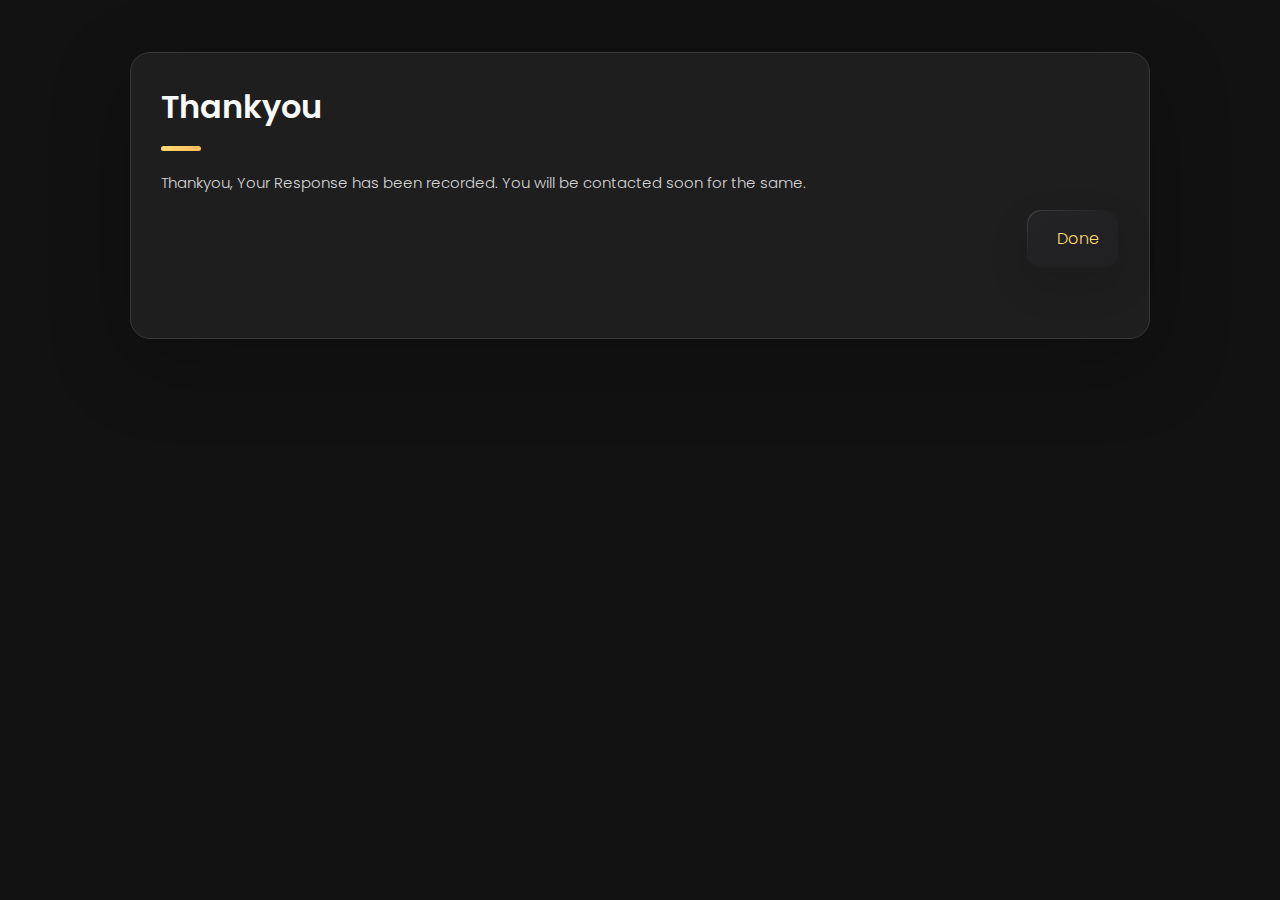
<file: submitted.html>
<!DOCTYPE html>
<html lang="en">

<head>
  <meta charset="UTF-8">
  <meta http-equiv="X-UA-Compatible" content="IE=edge">
  <!-- <meta http-equiv='refresh' content='10; URL=https://priyanshulanjewar.me/'> -->
  <meta name="viewport" content="width=device-width, initial-scale=1.0">
  <title>Portfolio - Priyanshu Lanjewar</title>

  <!--
    - favicon
  -->
  <link rel="shortcut icon" href="./assets/images/logo.ico" type="image/x-icon">

  <!--
    - custom css link
  -->
  <link rel="stylesheet" href="./assets/css/style.css">

  <!--
    - google font link
  -->
  <link rel="preconnect" href="https://fonts.googleapis.com">
  <link rel="preconnect" href="https://fonts.gstatic.com" crossorigin>
  <link href="https://fonts.googleapis.com/css2?family=Poppins:wght@300;400;500;600&display=swap" rel="stylesheet">
</head>
<body>
    <br><br>
    <center>
    <table width="80%">
    <tr>
        <td><article class="about  active" >

        <header>
          <h2 class="h2 article-title">Thankyou</h2>
        </header>
    
        <section class="about-text">
          <p>Thankyou, Your Response has been recorded. You will be contacted soon for the same.</p>
          <p>
            <form action="https://priyanshulanjewar.me">
            <button class="form-btn" type="submit" data-form-btn>
            <ion-icon name="paper-plane"></ion-icon>
            <span>Done</span>
          </button> 
        </form>
    </p>
        </section>
        </article>
        </td>
        </tr>
        </table>
        </center>
   
  
  
</body>
</html>
</file>
<file: assets/css/style.css>
/*-----------------------------------*\
  #style.css
\*-----------------------------------*/


/**
 * copyright 2022 @codewithsadee
 */





/*-----------------------------------*\
  #CUSTOM PROPERTY
\*-----------------------------------*/

:root {

  /**
   * colors
   */

  /* gradient */

  --bg-gradient-onyx: linear-gradient(
    to bottom right, 
    hsl(240, 1%, 25%) 3%, 
    hsl(0, 0%, 19%) 97%
  );
  --bg-gradient-jet: linear-gradient(
    to bottom right, 
    hsla(240, 1%, 18%, 0.251) 0%, 
    hsla(240, 2%, 11%, 0) 100%
  ), hsl(240, 2%, 13%);
  --bg-gradient-yellow-1: linear-gradient(
    to bottom right, 
    hsl(45, 100%, 71%) 0%, 
    hsla(36, 100%, 69%, 0) 50%
  );
  --bg-gradient-yellow-2: linear-gradient(
    135deg, 
    hsla(45, 100%, 71%, 0.251) 0%, 
    hsla(35, 100%, 68%, 0) 59.86%
  ), hsl(240, 2%, 13%);
  --border-gradient-onyx: linear-gradient(
    to bottom right, 
    hsl(0, 0%, 25%) 0%, 
    hsla(0, 0%, 25%, 0) 50%
  );
  --text-gradient-yellow: linear-gradient(
    to right, 
    hsl(45, 100%, 72%), 
    hsl(35, 100%, 68%)
  );

  /* solid */

  --jet: hsl(0, 0%, 22%);
  --onyx: hsl(240, 1%, 17%);
  --eerie-black-1: hsl(240, 2%, 13%);
  --eerie-black-2: hsl(240, 2%, 12%);
  --smoky-black: hsl(0, 0%, 7%);
  --white-1: hsl(0, 0%, 100%);
  --white-2: hsl(0, 0%, 98%);
  --orange-yellow-crayola: hsl(45, 100%, 72%);
  --vegas-gold: hsl(45, 54%, 58%);
  --light-gray: hsl(0, 0%, 84%);
  --light-gray-70: hsla(0, 0%, 84%, 0.7);
  --bittersweet-shimmer: hsl(0, 43%, 51%);

  /**
   * typography
   */

  /* font-family */
  --ff-poppins: 'Poppins', sans-serif;

  /* font-size */
  --fs-1: 24px;
  --fs-2: 18px;
  --fs-3: 17px;
  --fs-4: 16px;
  --fs-5: 15px;
  --fs-6: 14px;
  --fs-7: 13px;
  --fs-8: 11px;

  /* font-weight */
  --fw-300: 300;
  --fw-400: 400;
  --fw-500: 500;
  --fw-600: 600;

  /**
   * shadow
   */
  
  --shadow-1: -4px 8px 24px hsla(0, 0%, 0%, 0.25);
  --shadow-2: 0 16px 30px hsla(0, 0%, 0%, 0.25);
  --shadow-3: 0 16px 40px hsla(0, 0%, 0%, 0.25);
  --shadow-4: 0 25px 50px hsla(0, 0%, 0%, 0.15);
  --shadow-5: 0 24px 80px hsla(0, 0%, 0%, 0.25);

  /**
   * transition
   */

  --transition-1: 0.25s ease;
  --transition-2: 0.5s ease-in-out;

}


/*-----------------------------------*\
  #BLOG – FINAL CLEAN VERSION
\*-----------------------------------*/

.blog-posts {
  margin-bottom: 30px;
}

.blog-posts-list {
  display: flex;
  flex-direction: column;
  gap: 16px;
}

/* Card */
.blog-post-item > a {
  display: flex;
  flex-direction: column; /* mobile first */
  background: var(--eerie-black-2); /* SINGLE background */
  border-radius: 16px;
  box-shadow: var(--shadow-4);
  overflow: hidden;
}

/* ❌ REMOVE layered background */
.blog-post-item > a::before {
  display: none;
}

/* Image */
.blog-banner-box {
  width: 100%;
  aspect-ratio: 16 / 9;
  overflow: hidden;
}

.blog-banner-box img {
  width: 100%;
  height: 100%;
  object-fit: cover;
  display: block;
}

/* Content */
.blog-content {
  padding: 12px;
}

.blog-item-title {
  font-size: var(--fs-5);
  font-weight: var(--fw-500);
  line-height: 1.4;
  margin-bottom: 4px;
  color: var(--white-2);
}

.blog-text {
  font-size: var(--fs-6);
  color: var(--light-gray);
  line-height: 1.5;
  margin: 0;
}

/* Hover */
.blog-post-item > a:hover .blog-item-title {
  color: var(--orange-yellow-crayola);
}

/*-----------------------------------*\
  #BLOG – DESKTOP (YouTube style)
\*-----------------------------------*/

@media (min-width: 768px) {

  .blog-post-item > a {
    flex-direction: row;
    align-items: center;    
    gap: 16px;
  }

  .blog-banner-box {
    padding: 10px;
    width: 160px;
    aspect-ratio: 4 / 3;
    flex-shrink: 0;
    align-self: center; 
  }

  .blog-content {
    padding: 10px 14px;
  }

}

.blog-banner-box img {
  border-radius: 12px;       /* keeps image corners clean */
}


/*-----------------------------------*\
  #BLOG – DESKTOP LAYOUT
\*-----------------------------------*/




/*-----------------------------------*\
  #RESET
\*-----------------------------------*/

*, *::before, *::after {
  margin: 0;
  padding: 0;
  box-sizing: border-box;
}

a { text-decoration: none; }

li { list-style: none; }

img, ion-icon, a, button, time, span { display: block; }

button {
  font: inherit;
  background: none;
  border: none;
  text-align: left;
  cursor: pointer;
}

input, textarea {
  display: block;
  width: 100%;
  background: none;
  font: inherit;
}

::selection {
  background: var(--orange-yellow-crayola);
  color: var(--smoky-black);
}

:focus { outline-color: var(--orange-yellow-crayola); }

html { font-family: var(--ff-poppins); }

body { background: var(--smoky-black); }





/*-----------------------------------*\
  #REUSED STYLE
\*-----------------------------------*/

.sidebar,
article {
  background: var(--eerie-black-2);
  border: 1px solid var(--jet);
  border-radius: 20px;
  padding: 15px;
  box-shadow: var(--shadow-1);
  z-index: 1;
}

.separator {
  width: 100%;
  height: 1px;
  background: var(--jet);
  margin: 16px 0;
}

.icon-box {
  position: relative;
  background: var(--border-gradient-onyx);
  width: 30px;
  height: 30px;
  border-radius: 8px;
  display: flex;
  justify-content: center;
  align-items: center;
  font-size: 16px;
  color: var(--orange-yellow-crayola);
  box-shadow: var(--shadow-1);
  z-index: 1;
}

.icon-box::before {
  content: "";
  position: absolute;
  inset: 1px;
  background: var(--eerie-black-1);
  border-radius: inherit;
  z-index: -1;
}

.icon-box ion-icon { --ionicon-stroke-width: 35px; }

article { display: none; }

article.active {
  display: block;
  animation: fade 0.5s ease backwards;
}

@keyframes fade {
  0% { opacity: 0; }
  100% { opacity: 1; }
}

.h2,
.h3,
.h4,
.h5 {
  color: var(--white-2);
  text-transform: capitalize;
}

.h2 { font-size: var(--fs-1); }

.h3 { font-size: var(--fs-2); }

.h4 { font-size: var(--fs-4); }

.h5 {
  font-size: var(--fs-7);
  font-weight: var(--fw-500);
}

.article-title {
  position: relative;
  padding-bottom: 7px;
}

.article-title::after {
  content: "";
  position: absolute;
  bottom: 0;
  left: 0;
  width: 30px;
  height: 3px;
  background: var(--text-gradient-yellow);
  border-radius: 3px;
}

.has-scrollbar::-webkit-scrollbar {
  width: 5px; /* for vertical scrollbar */
  height: 5px; /* for horizontal scrollbar */
}

.has-scrollbar::-webkit-scrollbar-track {
  background: var(--onyx);
  border-radius: 5px;
}

.has-scrollbar::-webkit-scrollbar-thumb {
  background: var(--orange-yellow-crayola);
  border-radius: 5px;
}

.has-scrollbar::-webkit-scrollbar-button { width: 20px; }

.content-card {
  position: relative;
  width: max-content;
  background: var(--border-gradient-onyx);
  padding-top: 45px;
  border-radius: 14px;
  box-shadow: var(--shadow-2);
  cursor: pointer;
  z-index: 1;
}

.content-card::before {
  content: "";
  position: absolute;
  inset: 1px;
  background: var(--bg-gradient-jet);
  border-radius: inherit;
  z-index: -1;
}





/*-----------------------------------*\
  #MAIN
\*-----------------------------------*/

main {
  margin: 15px 12px;
  margin-bottom: 75px;
  min-width: 259px;
}





/*-----------------------------------*\
  #SIDEBAR
\*-----------------------------------*/

.sidebar {
  margin-bottom: 15px;
  max-height: 112px;
  overflow: hidden;
  transition: var(--transition-2);
}

.sidebar.active { max-height: 405px; }

.sidebar-info {
  position: relative;
  display: flex;
  justify-content: flex-start;
  align-items: center;
  gap: 15px;
}

.avatar-box {
  background: var(--bg-gradient-onyx);
  border-radius: 20px;
}

.info-content .name {
  color: var(--white-2);
  font-size: var(--fs-3);
  font-weight: var(--fw-500);
  letter-spacing: -0.25px;
  margin-bottom: 10px;
}

.info-content .title {
  color: var(--white-1);
  background: var(--onyx);
  font-size: var(--fs-8);
  font-weight: var(--fw-300);
  width: max-content;
  padding: 3px 12px;
  border-radius: 8px;
}

.info_more-btn {
  position: absolute;
  top: -15px;
  right: -15px;
  border-radius: 0 15px;
  font-size: 13px;
  color: var(--orange-yellow-crayola);
  background: var(--border-gradient-onyx);
  padding: 10px;
  box-shadow: var(--shadow-2);
  transition: var(--transition-1);
  z-index: 1;
}

.info_more-btn::before {
  content: "";
  position: absolute;
  inset: 1px;
  border-radius: inherit;
  background: var(--bg-gradient-jet);
  transition: var(--transition-1);
  z-index: -1;
}

.info_more-btn:hover,
.info_more-btn:focus { background: var(--bg-gradient-yellow-1); }

.info_more-btn:hover::before,
.info_more-btn:focus::before { background: var(--bg-gradient-yellow-2); }

.info_more-btn span { display: none; }

.sidebar-info_more {
  opacity: 0;
  visibility: hidden;
  transition: var(--transition-2);
}

.sidebar.active .sidebar-info_more {
  opacity: 1;
  visibility: visible;
}

.contacts-list {
  display: grid;
  grid-template-columns: 1fr;
  gap: 16px;
}

.contact-item {
  min-width: 100%;
  display: flex;
  align-items: center;
  gap: 16px;
}

.contact-info {
  max-width: calc(100% - 46px);
  width: calc(100% - 46px);
}

.contact-title {
  color: var(--light-gray-70);
  font-size: var(--fs-8);
  text-transform: uppercase;
  margin-bottom: 2px;
}

.contact-info :is(.contact-link, time, address) {
  color: var(--white-2);
  font-size: var(--fs-7);
}

.contact-info address { font-style: normal; }

.social-list {
  display: flex;
  justify-content: flex-start;
  align-items: center;
  gap: 15px;
  padding-bottom: 4px;
  padding-left: 7px;
}

.social-item .social-link {
  color: var(--light-gray-70);
  font-size: 18px;
}


.social-item .social-link:hover { color: var(--light-gray); }





/*-----------------------------------*\
  #NAVBAR
\*-----------------------------------*/

.navbar {
  position: fixed;
  bottom: 0;
  left: 0;
  width: 100%;
  background: hsla(240, 1%, 17%, 0.75);
  backdrop-filter: blur(10px);
  border: 1px solid var(--jet);
  border-radius: 12px 12px 0 0;
  box-shadow: var(--shadow-2);
  z-index: 5;
}

.navbar-list {
  display: flex;
  flex-wrap: wrap;
  justify-content: center;
  align-items: center;
  padding: 0 10px;
}

.navbar-link {
  color: var(--light-gray);
  font-size: var(--fs-8);
  padding: 20px 7px;
  transition: color var(--transition-1);
}

.navbar-link:hover,
.navbar-link:focus { color: var(--light-gray-70); }

.navbar-link.active { color: var(--orange-yellow-crayola); }





/*-----------------------------------*\
  #ABOUT
\*-----------------------------------*/

.about .article-title { margin-bottom: 15px; }

.about-text {
  color: var(--light-gray);
  font-size: var(--fs-6);
  font-weight: var(--fw-300);
  line-height: 1.6;
}

.about-text p { margin-bottom: 15px; }



/**
 * #service 
 */

.service { margin-bottom: 35px; }

.service-title { margin-bottom: 20px; }

.service-list {
  display: grid;
  grid-template-columns: 1fr;
  gap: 20px;
}

.service-item {
  position: relative;
  background: var(--border-gradient-onyx);
  padding: 20px;
  border-radius: 14px;
  box-shadow: var(--shadow-2);
  z-index: 1;
}

.service-item::before {
  content: "";
  position: absolute;
  inset: 1px;
  background: var(--bg-gradient-jet);
  border-radius: inherit;
  z-index: -1;
}

.service-icon-box { margin-bottom: 10px; }

.service-icon-box img { margin: auto; }

.service-content-box { text-align: center; }

.service-item-title { margin-bottom: 7px; }

.service-item-text {
  color: var(--light-gray);
  font-size: var(--fs-6);
  font-weight: var(--fw-3);
  line-height: 1.6;
}


/**
 * #subofint 
 */

.subofint { margin-bottom: 30px; }

.subofint-title { margin-bottom: 20px; }

.subofint-list {
  display: flex;
  justify-content: flex-start;
  align-items: flex-start;
  gap: 15px;
  margin: 0 -15px;
  padding: 25px 15px;
  padding-bottom: 35px;
  overflow-x: auto;
  scroll-behavior: smooth;
  overscroll-behavior-inline: contain;
  scroll-snap-type: inline mandatory;
}

.subofint-item {
  width:auto;
  justify-content: flex-start;
  scroll-snap-align: center;
}

.subofint-avatar-box {
  position: absolute;
  top: 0;
  left: 0;
  transform: translate(15px, -25px);
  background: var(--bg-gradient-onyx);
  border-radius: 14px;
  box-shadow: var(--shadow-1);
}

.subofint-item-title { margin-bottom: 7px; }

.subofint-text {
  color: var(--light-gray);
  font-size: var(--fs-6);
  font-weight: var(--fw-300);
  line-height: 1.6;
  display: -webkit-box;
  line-clamp: 4;
  -webkit-line-clamp: 4;
  -webkit-box-orient: vertical;
  overflow: hidden;
}


/**
 * #subofint-modal
 */

.modal-container {
  position: fixed;
  top: 0;
  left: 0;
  width: 100%;
  height: 100%;
  display: flex;
  justify-content: center;
  align-items: center;
  overflow-y: auto;
  overscroll-behavior: contain;
  z-index: 20;
  pointer-events: none;
  visibility: hidden;
}

.modal-container::-webkit-scrollbar { display: none; }

.modal-container.active {
  pointer-events: all;
  visibility: visible;
}

.overlay {
  position: fixed;
  top: 0;
  left: 0;
  width: 100%;
  height: 100vh;
  background: hsl(0, 0%, 5%);
  opacity: 0;
  visibility: hidden;
  pointer-events: none;
  z-index: 1;
  transition: var(--transition-1);
}

.overlay.active {
  opacity: 0.8;
  visibility: visible;
  pointer-events: all;
}

.subofint-modal {
  background: var(--eerie-black-2);
  position: relative;
  padding: 15px;
  margin: 15px 12px;
  border: 1px solid var(--jet);
  border-radius: 14px;
  box-shadow: var(--shadow-5);
  transform: scale(1.2);
  opacity: 0;
  transition: var(--transition-1);
  z-index: 2;
}

.modal-container.active .subofint-modal {
  transform: scale(1);
  opacity: 1;
}

.modal-close-btn {
  position: absolute;
  top: 15px;
  right: 15px;
  background: var(--onyx);
  border-radius: 8px;
  width: 32px;
  height: 32px;
  display: flex;
  justify-content: center;
  align-items: center;
  color: var(--white-2);
  font-size: 18px;
  opacity: 0.7;
}

.modal-close-btn:hover,
.modal-close-btn:focus { opacity: 1; }

.modal-close-btn ion-icon { --ionicon-stroke-width: 50px; }

.modal-avatar-box {
  background: var(--bg-gradient-onyx);
  width: max-content;
  border-radius: 14px;
  margin-bottom: 15px;
  box-shadow: var(--shadow-2);
}

.modal-img-wrapper > img { display: none; }

.modal-title { margin-bottom: 4px; }

.modal-content time {
  font-size: var(--fs-6);
  color: var(--light-gray-70);
  font-weight: var(--fw-300);
  margin-bottom: 10px;
}

.modal-content p {
  color: var(--light-gray);
  font-size: var(--fs-6);
  font-weight: var(--fw-300);
  line-height: 1.6;
}


/**
 * #clients 
 */

.clients { margin-bottom: 15px; }

.clients-list {
  display: flex;
  justify-content: flex-start;
  align-items: flex-start;
  gap: 15px;
  margin: 0 -15px;
  padding: 25px;
  padding-bottom: 25px;
  overflow-x: auto;
  scroll-behavior: smooth;
  overscroll-behavior-inline: contain;
  scroll-snap-type: inline mandatory;
  scroll-padding-inline: 25px;
}

.clients-item {
  min-width: 50%;
  scroll-snap-align: start;
}

.clients-item img {
  width: 100%;
  filter: grayscale(1);
  transition: var(--transition-1);
}

.clients-item img:hover { filter: grayscale(0); }





/*-----------------------------------*\
  #RESUME
\*-----------------------------------*/

.article-title { margin-bottom: 30px; }


/**
 * education and experience 
 */

.timeline { margin-bottom: 30px; }

.timeline .title-wrapper {
  display: flex;
  align-items: center;
  gap: 15px;
  margin-bottom: 25px;
}

.timeline-list {
  font-size: var(--fs-6);
  margin-left: 45px;
}

.timeline-item { position: relative; }

.timeline-item:not(:last-child) { margin-bottom: 20px; }

.timeline-item-title {
  font-size: var(--fs-6);
  line-height: 1.3;
  margin-bottom: 7px;
}

.timeline-item-stitle {
  color: var(--vegas-gold);
  font-size: var(--fs-6);
  line-height: 1.3;
  margin-bottom: 7px;
}

.timeline-list span {
  color: var(--vegas-gold);
  font-weight: var(--fw-400);
  line-height: 1.6;
}

.timeline-item:not(:last-child)::before {
  content: "";
  position: absolute;
  top: -25px;
  left: -30px;
  width: 1px;
  height: calc(100% + 50px);
  background: var(--jet);
}

.timeline-item::after {
  content: "";
  position: absolute;
  top: 5px;
  left: -33px;
  height: 6px;
  width: 6px;
  background: var(--text-gradient-yellow);
  border-radius: 50%;
  box-shadow: 0 0 0 4px var(--jet);
}

.timeline-text {
  color: var(--light-gray);
  font-weight: var(--fw-300);
  line-height: 1.6;
}

.timeline-bullets {
  color: var(--light-gray);
  font-weight: var(--fw-300);
  line-height: 1.6;
  list-style-type: none; /* Remove default bullets */
}

.timeline-bullets li {
  position: relative;
  margin-top: 5px;
  margin-bottom: 5px; /* Space between bullets */
}

.timeline-bullets li::before {
  content: "> "; /* Add > symbol before each bullet */
  color: var(--white-1); /* Change the symbol color to white */
  position: absolute;
  left: 0; /* Align the symbol to the left */
  top: 0;
}

.timeline-bullets li {
  padding-left: 15px; /* Ensure text aligns properly after the symbol */
}


/**
 * skills 
 */

 
 .skills-title { margin-bottom: 20px; }
 
 .skills-list { 
  display: grid;
  grid-template-columns: repeat(auto-fit, minmax(200px, 3fr));
  gap: 30px;
  padding: 20px; }
 
 
 .skills-item:not(:last-child) { margin-bottom: 15px; }
 
 .skill .title-wrapper {
   display: flex;
   align-items: center;
   gap: 5px;
   margin-bottom: 8px;
 }
 
 .skill .title-wrapper data {
   color: var(--light-gray);
   font-size: var(--fs-7);
   font-weight: var(--fw-300);
 }
 
 .skill-progress-bg {
   background: var(--jet);
   width: 100%;
   height: 8px;
   border-radius: 10px;
 }
 
 .skill-progress-fill {
   background: var(--text-gradient-yellow);
   height: 100%;
   border-radius: inherit;
 }
 


/*-----------------------------------*\
  #PORTFOLIO
\*-----------------------------------*/

/* .filter-list { display: none; }

.filter-select-box {
  position: relative;
  margin-bottom: 25px;
}

.filter-select {
  background: var(--eerie-black-2);
  color: var(--light-gray);
  display: flex;
  justify-content: space-between;
  align-items: center;
  width: 100%;
  padding: 12px 16px;
  border: 1px solid var(--jet);
  border-radius: 14px;
  font-size: var(--fs-6);
  font-weight: var(--fw-300);
}

.filter-select.active .select-icon { transform: rotate(0.5turn); }

.select-list {
  background: var(--eerie-black-2);
  position: absolute;
  top: calc(100% + 6px);
  width: 100%;
  padding: 6px;
  border: 1px solid var(--jet);
  border-radius: 14px;
  z-index: 2;
  opacity: 0;
  visibility: hidden;
  pointer-events: none;
  transition: 0.15s ease-in-out;
}

.filter-select.active + .select-list {
  opacity: 1;
  visibility: visible;
  pointer-events: all;
}

.select-item button {
  background: var(--eerie-black-2);
  color: var(--light-gray);
  font-size: var(--fs-6);
  font-weight: var(--fw-300);
  text-transform: capitalize;
  width: 100%;
  padding: 8px 10px;
  border-radius: 8px;
}

.select-item button:hover { --eerie-black-2: hsl(240, 2%, 20%); }

.project-list {
  display: grid;
  grid-template-columns: 1fr;
  gap: 30px;
  margin-bottom: 10px;
}

.project-item { display: none; }

.project-item.active {
  display: block;
  animation: scaleUp 0.25s ease forwards;
}

@keyframes scaleUp {
  0% { transform: scale(0.5); }
  100% { transform: scale(1); }
}

.project-item > a { width: 100%; }

.project-img {
  position: relative;
  width: 100%;
  height: 200px;
  border-radius: 16px;
  overflow: hidden;
  margin-bottom: 15px;
}

.project-img::before {
  content: "";
  position: absolute;
  top: 0;
  left: 0;
  width: 100%;
  height: 100%;
  background: transparent;
  z-index: 1;
  transition: var(--transition-1);
}

.project-item > a:hover .project-img::before { background: hsla(0, 0%, 0%, 0.5); }

.project-item-icon-box {
  --scale: 0.8;

  background: var(--jet);
  color: var(--orange-yellow-crayola);
  position: absolute;
  top: 50%;
  left: 50%;
  transform: translate(-50%, -50%) scale(var(--scale));
  font-size: 20px;
  padding: 18px;
  border-radius: 12px;
  opacity: 0;
  z-index: 1;
  transition: var(--transition-1);
}

.project-item > a:hover .project-item-icon-box {
  --scale: 1;
  opacity: 1;
}

.project-item-icon-box ion-icon { --ionicon-stroke-width: 50px; }

.project-img img {
  width: 100%;
  height: 100%;
  object-fit: cover;
  transition: var(--transition-1);
}

.project-item > a:hover img { transform: scale(1.1); }

.project-title,
.project-category { margin-left: 10px; }

.project-title {
  color: var(--white-2);
  font-size: var(--fs-5);
  font-weight: var(--fw-400);
  text-transform: capitalize;
  line-height: 1.3;
}

.project-category {
  color: var(--light-gray-70);
  font-size: var(--fs-6);
  font-weight: var(--fw-300);
}



 */

/*-----------------------------------*\
  #certification
\*-----------------------------------*/

.certification-posts { margin-bottom: 10px; }

.certification-posts-list {
  display: grid;
  grid-template-columns: 1fr;
  gap: 20px;
}

.certification-post-item > a {
  position: relative;
  background: var(--border-gradient-onyx);
  height: 100%;
  box-shadow: var(--shadow-4);
  border-radius: 16px;
  z-index: 1;
}

.certification-post-item > a::before {
  content: "";
  position: absolute;
  inset: 1px;
  border-radius: inherit;
  background: var(--eerie-black-1);
  z-index: -1;
}

.certification-banner-box {
  width: 100%;
  height: 200px;
  border-radius: 12px;
  overflow: hidden;
}

.certification-banner-box img {
  width: 100%;
  height: 100%;
  object-fit: cover;
  transition: var(--transition-1);
}

.certification-post-item > a:hover .certification-banner-box img { transform: scale(1.1); }

.certification-content { padding: 15px; }

.certification-meta {
  display: flex;
  justify-content: flex-start;
  align-items: center;
  gap: 7px;
  margin-bottom: 10px;
}

.certification-meta :is(.certification-category, time) {
  color: var(--light-gray-70);
  font-size: var(--fs-6);
  font-weight: var(--fw-300);
}

.certification-meta .dot {
  background: var(--light-gray-70);
  width: 4px;
  height: 4px;
  border-radius: 4px;
}

.certification-item-title {
  margin-bottom: 10px;
  line-height: 1.3;
  transition: var(--transition-1);
}

.certification-post-item > a:hover .certification-item-title { color: var(--orange-yellow-crayola); }

.certification-text {
  color: var(--light-gray);
  font-size: var(--fs-6);
  font-weight: var(--fw-300);
  line-height: 1.6;
}


.modal {
  display: none;
  position: fixed;
  z-index: 1000;
  left: 0;
  top: 0;
  width: 100%;
  height: 100%;
  overflow: auto;
  background-color: rgba(0, 0, 0, 0.8);
}

.modal-content {
  margin: auto;
  display: block;
  max-width: 90%;
  max-height: 90%;
}

.close {
  position: absolute;
  top: 10px;
  right: 25px;
  color: white;
  font-size: 35px;
  font-weight: bold;
  cursor: pointer;
}



/*-----------------------------------*\
  #CONTACT
\*-----------------------------------*/

.mapbox {
  position: relative;
  height: 250px;
  width: 100%;
  border-radius: 16px;
  margin-bottom: 30px;
  border: 1px solid var(--jet);
  overflow: hidden;
}

.mapbox figure { height: 100%; }

.mapbox iframe {
  width: 100%;
  height: 100%;
  border: none;
  filter: grayscale(1) invert(1);
}

.contact-form { margin-bottom: 10px; }

.form-title { margin-bottom: 20px; }

.input-wrapper {
  display: grid;
  grid-template-columns: 1fr;
  gap: 25px;
  margin-bottom: 25px;
}

.form-input {
  color: var(--white-2);
  font-size: var(--fs-6);
  font-weight: var(--fw-400);
  padding: 13px 20px;
  border: 1px solid var(--jet);
  border-radius: 14px;
  outline: none;
}

.form-input::placeholder { font-weight: var(--fw-500); }

.form-input:focus { border-color: var(--orange-yellow-crayola); }

textarea.form-input {
  min-height: 100px;
  height: 120px;
  max-height: 200px;
  resize: vertical;
  margin-bottom: 25px;
}

textarea.form-input::-webkit-resizer { display: none; }

.form-input:focus:invalid { border-color: var(--bittersweet-shimmer); }

.form-btn {
  position: relative;
  width: 100%;
  background: var(--border-gradient-onyx);
  color: var(--orange-yellow-crayola);
  display: flex;
  justify-content: center;
  align-items: center;
  gap: 10px;
  padding: 13px 20px;
  border-radius: 14px;
  font-size: var(--fs-6);
  text-transform: capitalize;
  box-shadow: var(--shadow-3);
  z-index: 1;
  transition: var(--transition-1);
}

.form-btn::before {
  content: "";
  position: absolute;
  inset: 1px;
  background: var(--bg-gradient-jet);
  border-radius: inherit;
  z-index: -1;
  transition: var(--transition-1);
}

.form-btn ion-icon { font-size: 16px; }

.form-btn:hover { background: var(--bg-gradient-yellow-1); }

.form-btn:hover::before { background: var(--bg-gradient-yellow-2); }

.form-btn:disabled {
  opacity: 0.7;
  cursor: not-allowed;
}

.form-btn:disabled:hover { background: var(--border-gradient-onyx); }

.form-btn:disabled:hover::before { background: var(--bg-gradient-jet); }





/*-----------------------------------*\
  #RESPONSIVE
\*-----------------------------------*/

/**
 * responsive larger than 450px screen
 */

@media (min-width: 450px) {

  /**
   * client
   */

  .clients-item { min-width: calc(33.33% - 10px); }



  /**
   * #PORTFOLIO, certification 
   */

  .project-img,
  .certification-banner-box { height: auto; }

  .blog-post-item > a {
    flex-direction: column;
  }

  .blog-banner-box {
    width: 100%;
    height: 160px;
  }

  .blog-content {
    padding: 12px;
  }

}





/**
 * responsive larger than 580px screen
 */

@media (min-width: 580px) {

  /**
   * CUSTOM PROPERTY
   */

  :root {

    /**
     * typography
     */

    --fs-1: 32px;
    --fs-2: 24px;
    --fs-3: 26px;
    --fs-4: 18px;
    --fs-6: 15px;
    --fs-7: 15px;
    --fs-8: 12px;

  }



  /**
   * #REUSED STYLE
   */

  .sidebar, article {
    width: 520px;
    margin-inline: auto;
    padding: 30px;
  }

  .article-title {
    font-weight: var(--fw-600);
    padding-bottom: 15px;
  }

  .article-title::after {
    width: 40px;
    height: 5px;
  }

  .icon-box {
    width: 48px;
    height: 48px;
    border-radius: 12px;
    font-size: 18px;
  }



  /**
   * #MAIN
   */

  main {
    margin-top: 60px;
    margin-bottom: 100px;
  }



  /**
   * #SIDEBAR
   */

  .sidebar {
    max-height: 180px;
    margin-bottom: 30px;
  }

  .sidebar.active { max-height: 584px; }

  .sidebar-info { gap: 25px; }

  .avatar-box { border-radius: 30px; }

  .avatar-box img { width: 120px; }

  .info-content .name { margin-bottom: 15px; }

  .info-content .title { padding: 5px 18px; }

  .info_more-btn {
    top: -30px;
    right: -30px;
    padding: 10px 15px;
  }

  .info_more-btn span {
    display: block;
    font-size: var(--fs-8);
  }

  .info_more-btn ion-icon { display: none; }

  .separator { margin: 32px 0; }

  .contacts-list { gap: 20px; }

  .contact-info {
    max-width: calc(100% - 64px);
    width: calc(100% - 64px);
  }



  /**
   * #NAVBAR
   */

  .navbar { border-radius: 20px 20px 0 0; }

  .navbar-list { gap: 20px; }

  .navbar-link { --fs-8: 14px; }



  /**
   * #ABOUT
   */

  .about .article-title { margin-bottom: 20px; }

  .about-text { margin-bottom: 40px; }

  /* service */

  .service-item {
    display: flex;
    justify-content: flex-start;
    align-items: flex-start;
    gap: 18px;
    padding: 30px;
  }

  .service-icon-box {
    margin-bottom: 0;
    margin-top: 5px;
  }

  .service-content-box { text-align: left; }

  /* subofint */

  .subofint-title { margin-bottom: 25px; }

  .subofint-list {
    gap: 30px;
    margin-right: 30px;
    margin-left: 30px;
    padding-bottom: 35px;
  }

  .content-card {
    padding: 30px;
    padding-top: 25px;
  }

  .subofint-avatar-box {
    transform: translate(30px, -30px);
    border-radius: 20px;
  }

  .subofint-avatar-box img { width: 80px; }

  .subofint-item-title {
    margin-bottom: 10px;
    margin-top: 30px;
  }

  .subofint-text {
    line-clamp: 2;
    -webkit-line-clamp: 2;
  }

  /* subofint modal */

  .modal-container { padding: 20px; }

  .subofint-modal {
    display: flex;
    justify-content: flex-start;
    align-items: stretch;
    gap: 25px;
    padding: 30px;
    border-radius: 20px;
  }

  .modal-img-wrapper {
    display: flex;
    flex-direction: column;
    align-items: center;
  }

  .modal-avatar-box {
    border-radius: 18px;
    margin-bottom: 0;
  }

  .modal-avatar-box img { width: 65px; }

  .modal-img-wrapper > img {
    display: block;
    flex-grow: 1;
    width: 35px;
  }

  /* clients */

  .clients-list {
    gap: 50px;
    margin: 0 -30px;
    padding: 45px;
    scroll-padding-inline: 45px;
  }

  .clients-item { min-width: calc(33.33% - 35px); }



  /**
   * #RESUME
   */

  .timeline-list { margin-left: 65px; }

  .timeline-item:not(:last-child)::before { left: -40px; }

  .timeline-item::after {
    height: 8px;
    width: 8px;
    left: -43px;
  }

  .skills-item:not(:last-child) { margin-bottom: 25px; }



  /**
   * #PORTFOLIO, certification
   */

  .project-img, .certification-banner-box { border-radius: 16px; }

  .certification-posts-list { gap: 30px; }

  .certification-content { padding: 25px; }



  /**
   * #CONTACT
   */

  .mapbox {
    height: 380px;
    border-radius: 18px;
  }

  .input-wrapper {
    gap: 30px;
    margin-bottom: 30px;
  }

  .form-input { padding: 15px 20px; }

  textarea.form-input { margin-bottom: 30px; }

  .form-btn {
    --fs-6: 16px;
    padding: 16px 20px;
  }

  .form-btn ion-icon { font-size: 18px; }

}





/**
 * responsive larger than 768px screen
 */

@media (min-width: 768px) {

  /**
   * REUSED STYLE
   */

  .sidebar, article { width: 700px; }

  .has-scrollbar::-webkit-scrollbar-button { width: 100px; }

  .blog-post-item > a {
    flex-direction: row; /* DESKTOP: image left */
    align-items: flex-start;
    gap: 16px;
  }

  .blog-banner-box {
    width: 160px;
    height: 100px;
    flex-shrink: 0;
  }

  .blog-content {
    padding: 12px 12px 12px 0;
  }
  
  

  /**
   * SIDEBAR
   */

  .contacts-list {
    grid-template-columns: 1fr 1fr;
    gap: 30px 15px;
  }



  /**
   * NAVBAR
   */

  .navbar-link { --fs-8: 15px; }



  /**
   * ABOUT
   */

  /* subofint modal */

  .subofint-modal {
    gap: 35px;
    max-width: 680px;
  }

  .modal-avatar-box img { width: 80px; }



  /**
   * PORTFOLIO
   */

  .article-title { padding-bottom: 20px; }

  .filter-select-box { display: none; }

  .filter-list {
    display: flex;
    justify-content: flex-start;
    align-items: center;
    gap: 25px;
    padding-left: 5px;
    margin-bottom: 30px;
  }

  .filter-item button {
    color: var(--light-gray);
    font-size: var(--fs-5);
    transition: var(--transition-1);
  }

  .filter-item button:hover { color: var(--light-gray-70); }

  .filter-item button.active { color: var(--orange-yellow-crayola); }

  /* portfolio and certification grid */

  .project-list, .certification-posts-list { grid-template-columns: 1fr 1fr; }



  /**
   * CONTACT
   */

  .input-wrapper { grid-template-columns: 1fr 1fr; }

  .form-btn {
    width: max-content;
    margin-left: auto;
  }
  
}





/**
 * responsive larger than 1024px screen
 */

@media (min-width: 1024px) {

  /**
   * CUSTOM PROPERTY
   */

  :root {

    /**
    * shadow
    */

    --shadow-1: -4px 8px 24px hsla(0, 0%, 0%, 0.125);
    --shadow-2: 0 16px 30px hsla(0, 0%, 0%, 0.125);
    --shadow-3: 0 16px 40px hsla(0, 0%, 0%, 0.125);

  }

  .blog-banner-box {
    height: 100px;
  }

  /**
   * REUSED STYLE
   */

  .sidebar, article {
    width: 950px;
    box-shadow: var(--shadow-5);
  }



  /**
   * MAIN 
   */

  main { margin-bottom: 60px; }

  .main-content {
    position: relative;
    width: max-content;
    margin: auto;
  }



  /**
   * NAVBAR
   */

  .navbar {
    position: absolute;
    bottom: auto;
    top: 0;
    left: auto;
    right: 0;
    width: max-content;
    border-radius: 0 20px;
    padding: 0 20px;
    box-shadow: none;
  }

  .navbar-list {
    gap: 30px;
    padding: 0 20px;
  }

  .navbar-link { font-weight: var(--fw-500); }



  /**
   * ABOUT
   */

  /* service */

  .service-list {
    grid-template-columns: 1fr 1fr;
    gap: 20px 25px;
  }

  /* subofint */

  .subofint-item {
     min-width: calc(30% - 15px);
     gap: 20px;
     padding: 20px;
    }

  /* clients */

  .clients-item { min-width: calc(25% - 38px); }



  /**
   * PORTFOLIO
   */

  .project-list { grid-template-columns: repeat(3, 1fr); }



  /**
   * certification
   */

  .certification-banner-box { height: 230px; }

}





/**
 * responsive larger than 1250px screen
 */

@media (min-width: 1250px) {

  /**
   * RESET
   */

  body::-webkit-scrollbar { width: 20px; }

  body::-webkit-scrollbar-track { background: var(--smoky-black); }

  body::-webkit-scrollbar-thumb {
    border: 5px solid var(--smoky-black);
    background: hsla(0, 0%, 100%, 0.1);
    border-radius: 20px;
    box-shadow: inset 1px 1px 0 hsla(0, 0%, 100%, 0.11),
                inset -1px -1px 0 hsla(0, 0%, 100%, 0.11);
  }

  body::-webkit-scrollbar-thumb:hover { background: hsla(0, 0%, 100%, 0.15); }

  body::-webkit-scrollbar-button { height: 60px; }



  /**
   * REUSED STYLE
   */

  .sidebar, article { width: auto; }

  article { min-height: 100%; }



  /**
   * MAIN
   */

  main {
    max-width: 1200px;
    margin-inline: auto;
    display: flex;
    justify-content: center;
    align-items: stretch;
    gap: 25px;
  }

  .main-content {
    min-width: 75%;
    width: 75%;
    margin: 0;
  }



  /**
   * SIDEBAR
   */

  .sidebar {
    position: sticky;
    top: 60px;
    max-height: max-content;
    height: 100%;
    margin-bottom: 0;
    padding-top: 60px;
    z-index: 1;
  }

  .sidebar-info { flex-direction: column; }

  .avatar-box img { width: 150px; }

  .info-content .name {
    white-space: nowrap;
    text-align: center;
  }

  .info-content .title { margin: auto; }

  .info_more-btn { display: none; }

  .sidebar-info_more {
    opacity: 1;
    visibility: visible;
  }

  .contacts-list { grid-template-columns: 1fr; }

  .contact-info :is(.contact-link) {
    white-space: nowrap;
    overflow: hidden;
    text-overflow: ellipsis;
  }

  .contact-info :is(.contact-link, time, address) {
    --fs-7: 14px;
    font-weight: var(--fw-300);
  }

  .separator:last-of-type {
    margin: 15px 0;
    opacity: 0;
  }

  .social-list { justify-content: center; }



  /**
	 * RESUME
	 */

  .timeline-text { max-width: 700px; }
  

}
</file>
